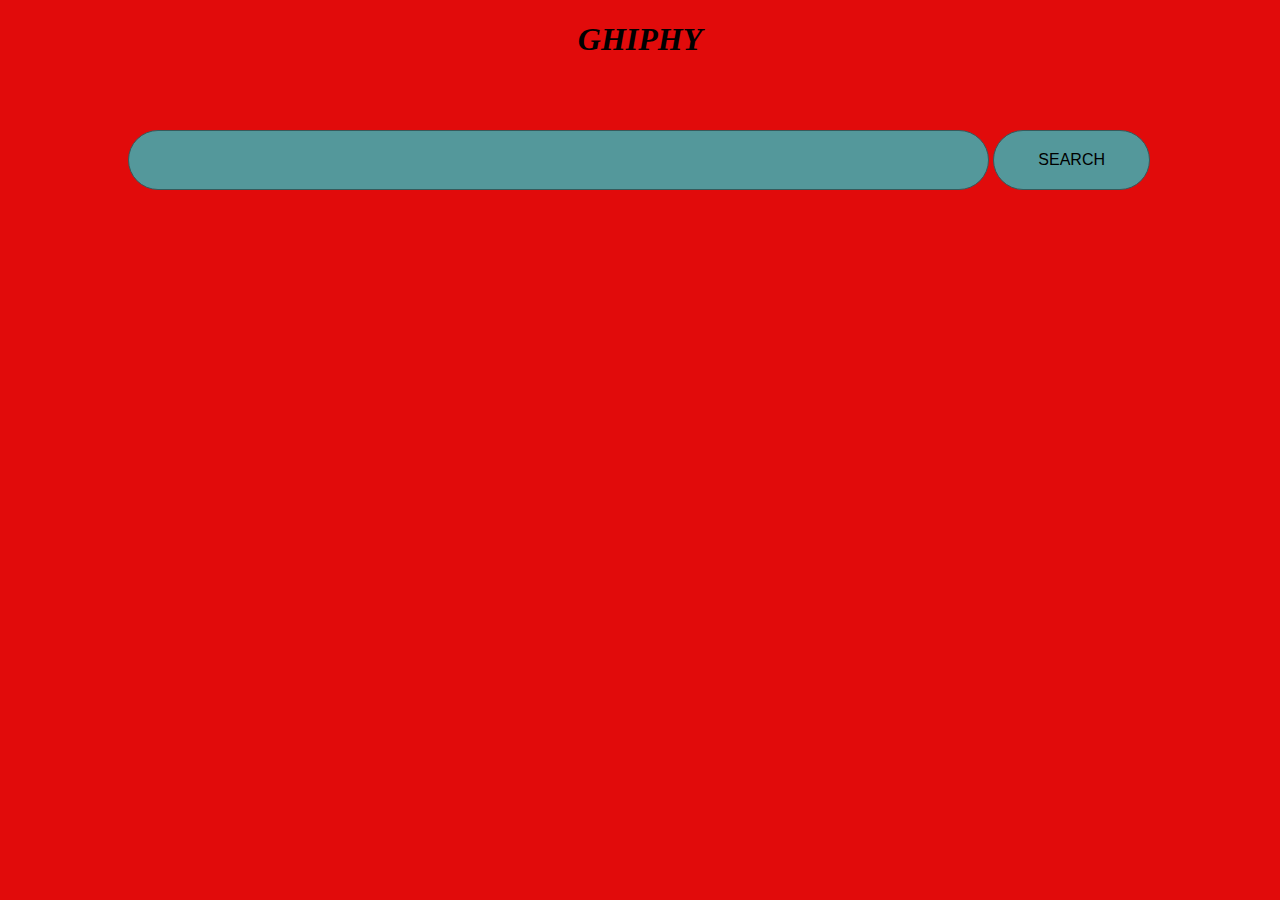
<file: FED-7285/Assignment2/index.html>
<!DOCTYPE html>
<html lang="en">

<head>
    <meta charset="UTF-8">
    <meta http-equiv="X-UA-Compatible" content="IE=edge">
    <meta name="viewport" content="width=device-width, initial-scale=1.0">
    <link rel="stylesheet" href="https://cdnjs.cloudflare.com/ajax/libs/font-awesome/4.7.0/css/font-awesome.min.css">
    <title>GHIPHY Assignment2</title>
    <link rel="stylesheet" href="style.css">
</head>

<body>

    <h1 style="text-align: center;"><em>GHIPHY</em></h1>

    <div class="container container-padding50">
        <input id="input" type="text" class="input-search js-userinput container-textinput">
        <button onclick="getInput()" class="js-go container-button">SEARCH</button>
    </div>

    <div class="results">

    </div>

    <div class="container container-padding50 js-container ">
    </div>

    <script src="main.js "></script>
</body>

</html>
</file>
<file: FED-7285/Assignment2/style.css>
body {
    width: 80%;
    max-width: 1024px;
    margin: 0 auto;
    background-color: rgb(225, 11, 11);

.container-padding50 {
    padding-top: 50px;
}

.container-textinput {
    border-radius: 50px;
    outline: none;
    border: none;
    width: 80%;
    display: inline-block;
    padding: 20px;
    font-size: 16px;
    font-family: Helvetica, sans-serif;
    background-color: rgb(84, 152, 155);
    color: black;
    border: 1px solid rgb(55, 90, 92);
}

.container-textinput:hover {
    box-shadow: 0 14px 28px 0 rgb(0 0 0 / 20%), 0 9px 74px 0 rgb(0, 0, 0);
    border: none;
}


.container-button {
    width: 157px;
    display: inline-block;
    padding: 20px;
    background-color: rgb(84, 152, 155);
    color: white;
    font-size: 16px;
    font-family: Helvetica, sans-serif;
    border: none;
    border-radius: 40px;
    color: black;
    border: 1px solid rgb(55, 90, 92);
}

.container-button:hover {
    box-shadow: 0 14px 28px 0 rgb(0 0 0 / 10%), 0 9px 64px 0 rgb(0, 0, 0);
    border: none;
}

.container-image {
    width: 30%;
    display: block;
    outline: none;
    float: left;
    margin-right: 3%;
}

footer {
    position: fixed;
    right: 50px;
    bottom: 0;
    height: 171px;
    overflow: hidden;
    font-family: sans-serif;
    color: black;
    font-weight: 600;
}

.fa {
    padding: 20px;
    font-size: 30px;
    width: 30px;
    text-align: center;
    text-decoration: none;
    margin: 5px 2px;
    border-radius: 50%;
}

.fa:hover {
    opacity: 0.7;
}

.fa-linkedin {
    background: #007bb5;
    color: white;
}

.fa-github {
    background: #080808;
    color: white;
}
</file>
